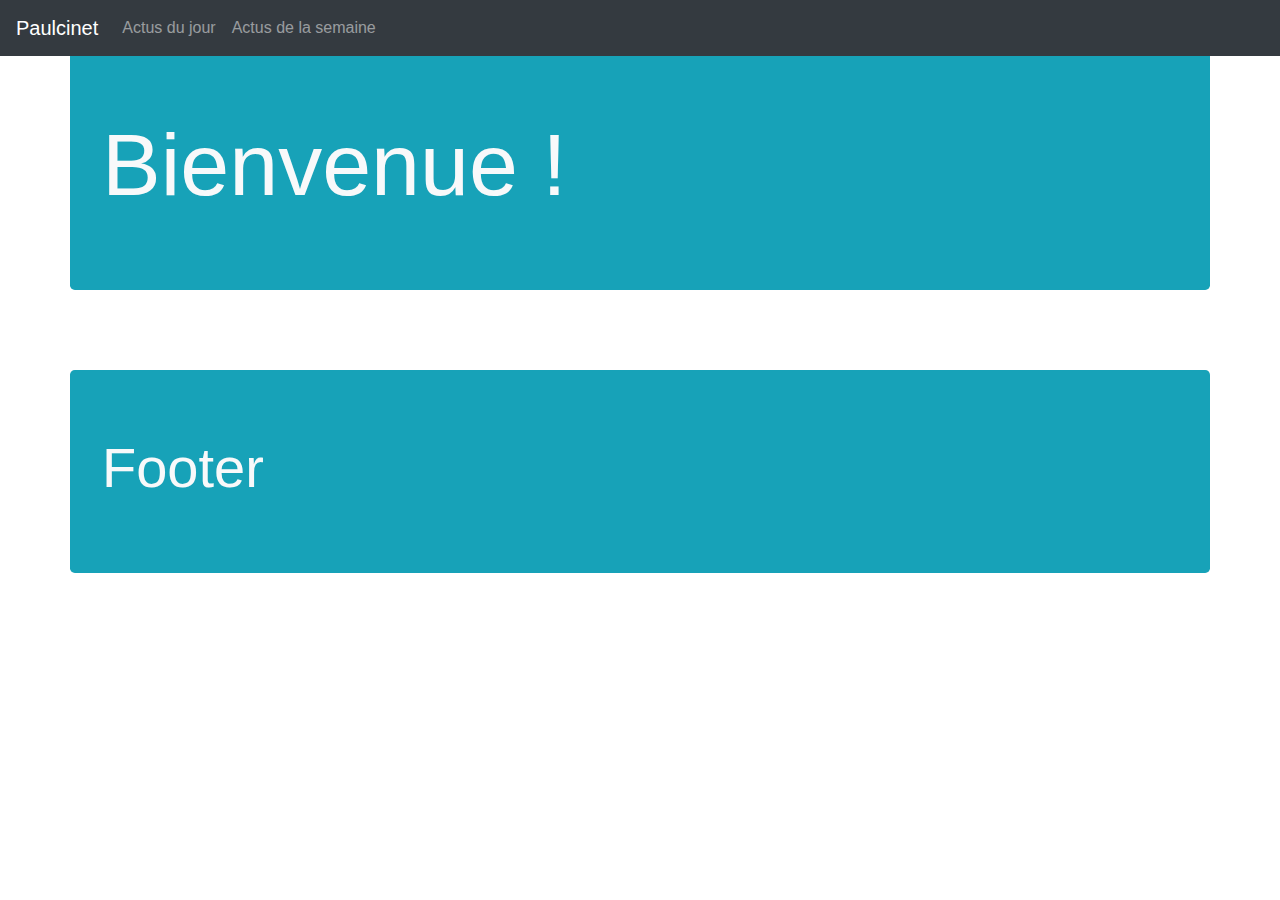
<file: index.html>
<!DOCTYPE html>
<html lang="fr">

<head>
    <script src="assets/js/templates.js"></script>
    <script>document.write(head('Paulciné | Bienvenue !'))</script>
</head>

<body>
    <script>document.write(navBar)</script>

    <header class="jumbotron container bg-info text-light mt-5">
        <h1 class="display-2">Bienvenue !</h1>
    </header>
    <main class="container">
        <div id="carouselExampleIndicators" class="carousel slide" data-ride="carousel">
            <ol class="carousel-indicators">
                <li data-target="#carouselExampleIndicators" data-slide-to="0" class="active"></li>
                <li data-target="#carouselExampleIndicators" data-slide-to="1"></li>
                <li data-target="#carouselExampleIndicators" data-slide-to="2"></li>
            </ol>
            <a class="carousel-control-prev" href="#carouselExampleIndicators" role="button" data-slide="prev">
                <span class="carousel-control-prev-icon" aria-hidden="true"></span>
                <span class="sr-only">Previous</span>
            </a>
            <a class="carousel-control-next" href="#carouselExampleIndicators" role="button" data-slide="next">
                <span class="carousel-control-next-icon" aria-hidden="true"></span>
                <span class="sr-only">Next</span>
            </a>
        </div>
    </main>
    <footer class="jumbotron container bg-info text-light mt-5">
        <h3 class="display-4">Footer</h3>
    </footer>
</body>

</html>
</file>
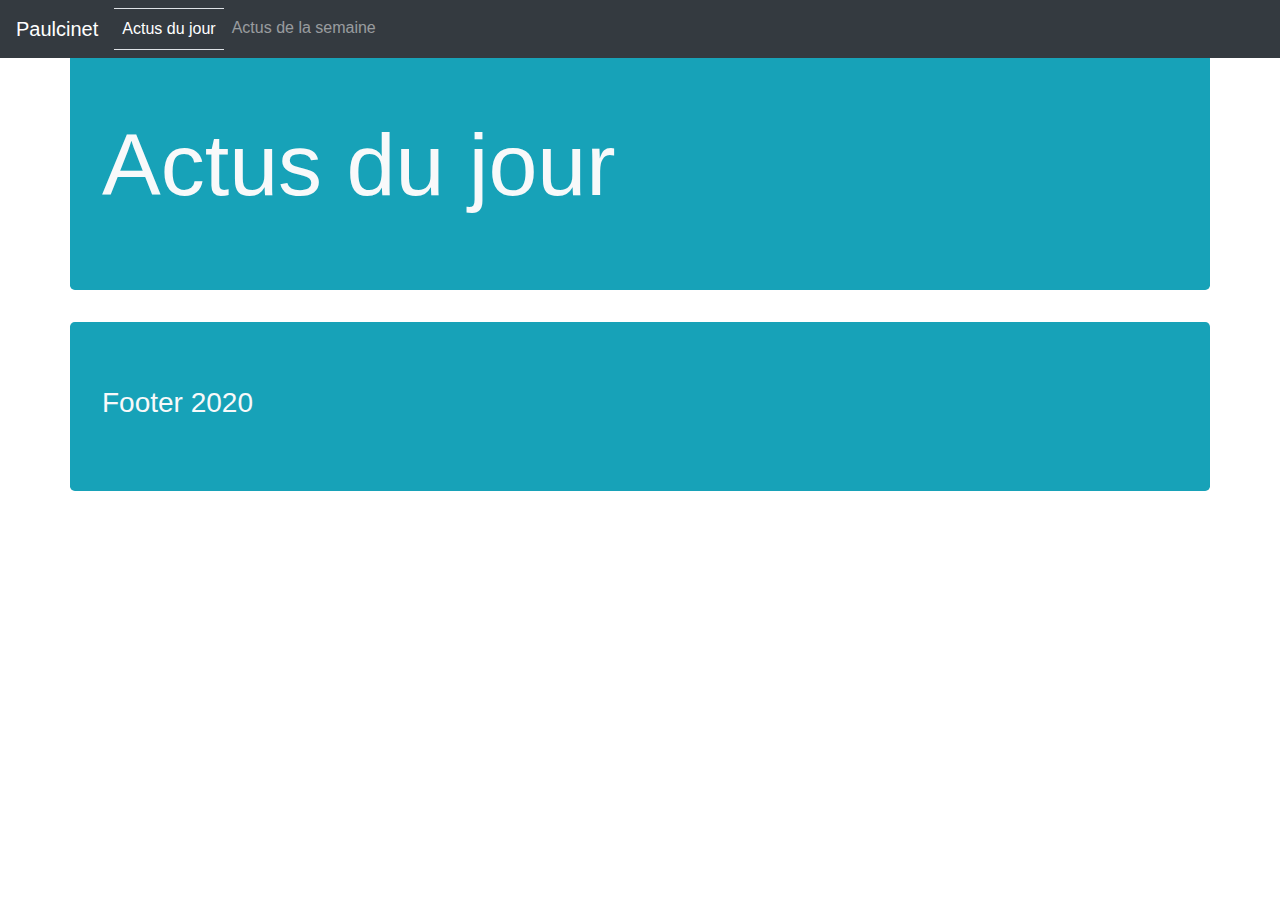
<file: jour.html>
<!DOCTYPE html>
<html lang="fr">

<head>
    <script src="assets/js/templates.js"></script>
    <script>document.write(head('Actus du jour | Paulciné'))</script>
</head>

<body>
    <script>document.write(navBar)</script>
    
    <header class="jumbotron container bg-info text-light mt-5">
        <h1 class="display-2">Actus du jour</h1>
    </header>
    <main class="container">
        <section class="d-flex flex-wrap" id="films">
        </section>
    </main>
    <footer class="jumbotron container bg-info text-light">
        <h3>Footer 2020</h3>
    </footer>
</body>

</html>
<script>
    var apiKey = '79512fb2f68dec197f295a410d1dafc0';
    var url = 'https://api.themoviedb.org/3/trending/all/day?api_key=' + apiKey;
    var urlImage = 'https://image.tmdb.org/t/p/w300/';

    $.getJSON(url, function (data) {
        var items = data.results;

        for (let i = 0; i < items.length; i++) {
            const item = items[i];

            var title;

            if(items[i].title)
                title = items[i].title;
            else
                title = items[i].name;
                
            var synopsis = items[i].overview;
            var poster = items[i].poster_path;

            var article =   `<div class="card" style="width: 17.3rem;">
                                <img class="card-img-top" src="..." alt="Poster" name="image_`+i+`">
                                <div class="card-body">
                                    <h5 class="card-title" name="title_`+i+`">Card title</h5>
                                    <p class="card-text" name="presentation_`+i+`">Some quick example text to build on the card title and make up the bulk of the card's content.</p>
                                </div>
                            </div>`;

            $('#films').html($('#films').html() + article);

            $('[name=title_'+i+']').text(title);
            $('[name=presentation_'+i+']').text(synopsis);
            $('[name=image_'+i+']').attr('src', urlImage + poster);

        }
    });

    /*
    base link
    
    https://api.themoviedb.org/3/movie/550?api_key=79512fb2f68dec197f295a410d1dafc0
    
    image link
    
    https://image.tmdb.org/t/p/w300/zhPdYZ3x2uanhM1SyBj4CuL6hSa.jpg
    */
</script>
</file>
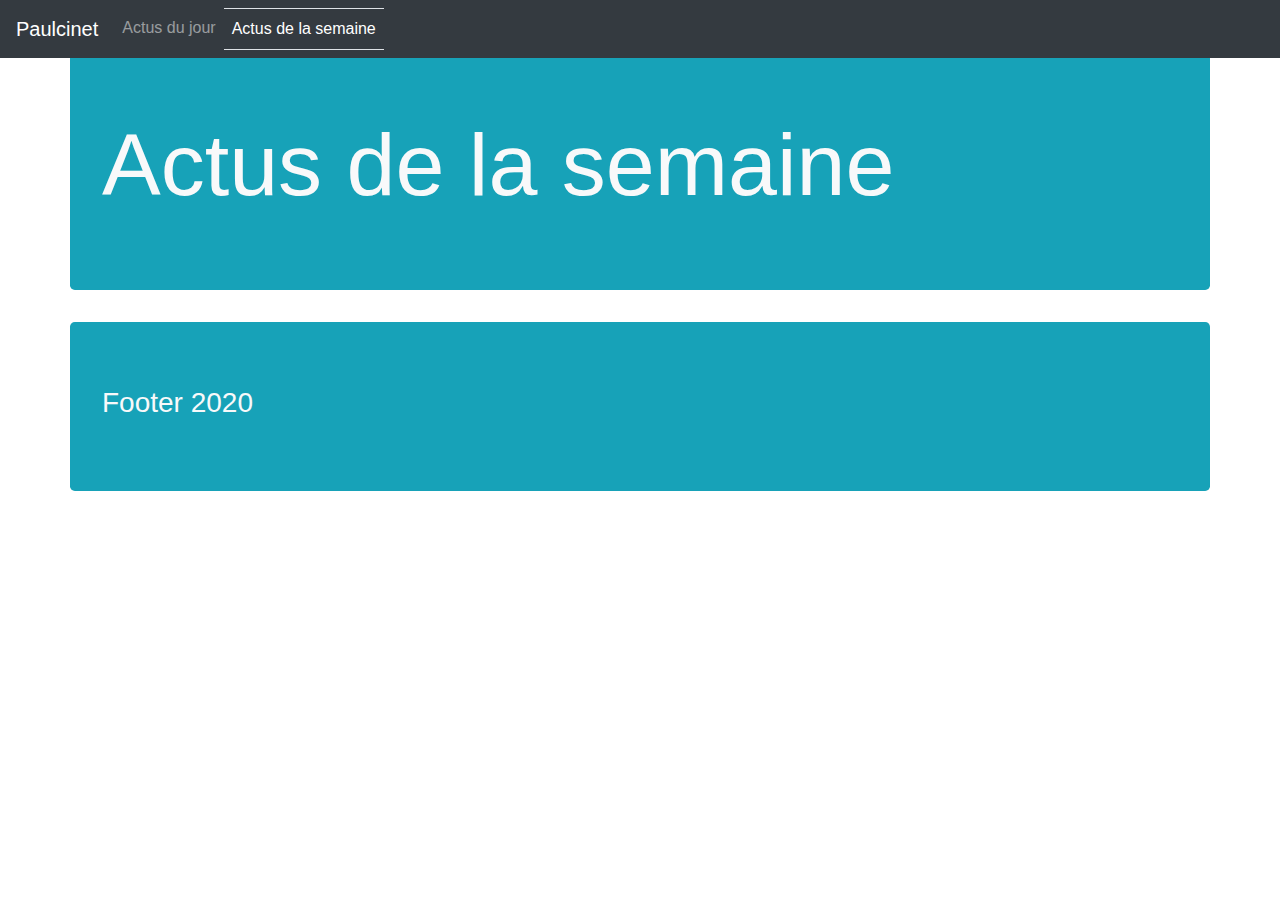
<file: semaine.html>
<!DOCTYPE html>
<html lang="fr">

<head>
    <script src="assets/js/templates.js"></script>
    <script>document.write(head('Actus de la semaine | Paulciné'))</script>
</head>

<body>
    <script>document.write(navBar)</script>

    <header class="jumbotron container bg-info text-light mt-5">
        <h1 class="display-2">Actus de la semaine</h1>
    </header>
    <main class="container">
        <section class="d-flex flex-wrap" id="films">
        </section>
    </main>
    <footer class="jumbotron container bg-info text-light">
        <h3>Footer 2020</h3>
    </footer>
</body>

</html>
<script>
    var apiKey = '79512fb2f68dec197f295a410d1dafc0';
    var url = 'https://api.themoviedb.org/3/trending/all/week?api_key=' + apiKey;
    var urlImage = 'https://image.tmdb.org/t/p/w300/';

    $.getJSON(url, function (data) {
        var items = data.results;

        for (let i = 0; i < items.length; i++) {
            const item = items[i];

            var title;

            if(item.title)
                title = item.title;
            else
                title = item.name;
                
            var poster = item.poster_path;

            var article =   `<div class="card" style="width: 17.3rem;">
                                <a href="details.html?id=`+item.id+`"><img class="card-img-top" src="..." alt="Poster" name="image_`+i+`"></a>
                                <div class="card-body">
                                    <h5 class="card-title" name="title_`+i+`">Card title</h5>
                                </div>
                            </div>`;

            $('#films').html($('#films').html() + article);

            $('[name=title_'+i+']').text(title);
            $('[name=image_'+i+']').attr('src', urlImage + poster);

        }
    });

    /*
    base link
    
    https://api.themoviedb.org/3/movie/550?api_key=79512fb2f68dec197f295a410d1dafc0
    
    image link
    
    https://image.tmdb.org/t/p/w300/zhPdYZ3x2uanhM1SyBj4CuL6hSa.jpg
    */
</script>
</file>
